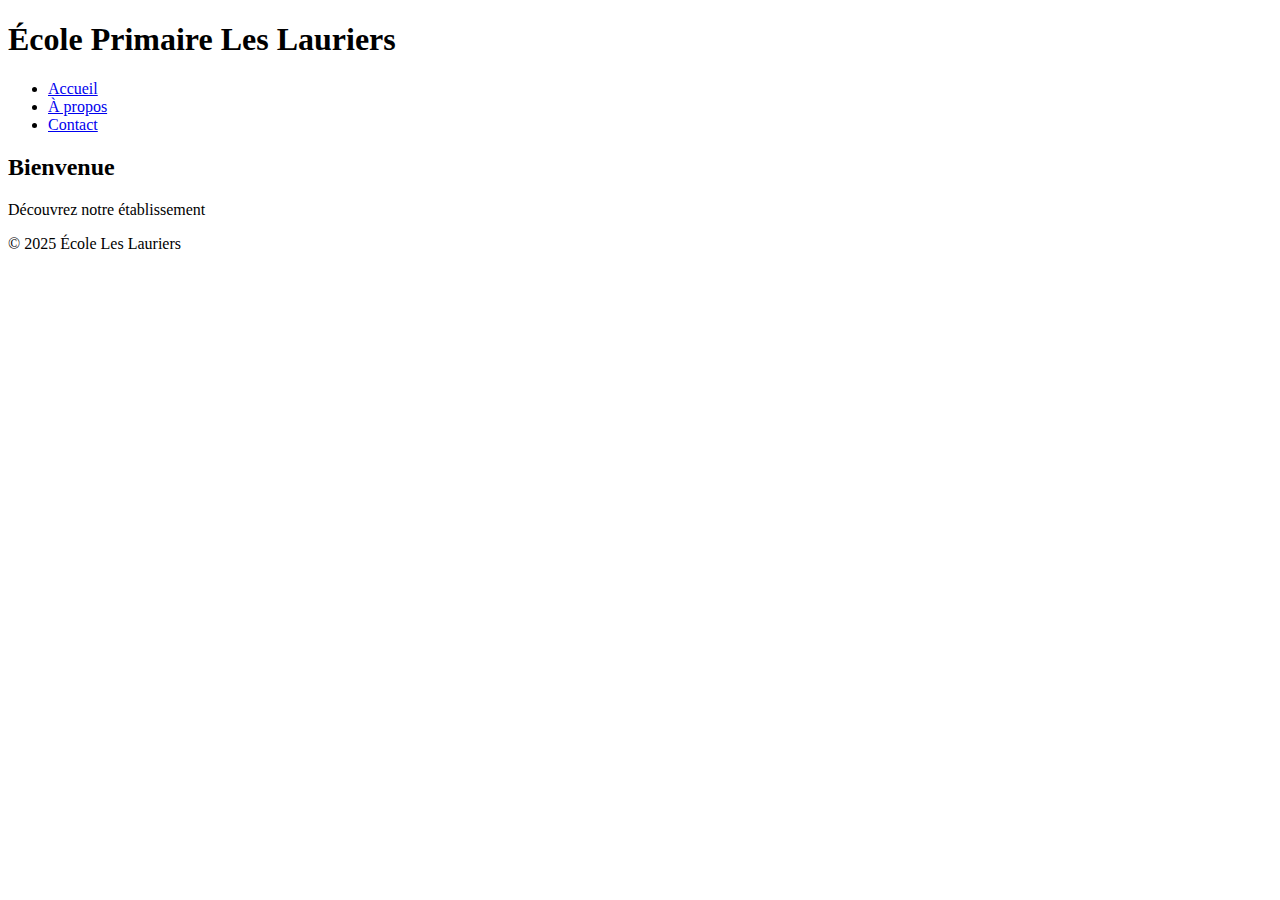
<file: index.html>
<!DOCTYPE html> 
<html lang=fr> 
<head> 
    <meta charset=UTF-8> 
    <title>Site École - Accueil</title> 
</head> 
<body> 
    <header> 
        <h1>École Primaire Les Lauriers</h1> 
        <nav> 
            <ul> 
                <li><a href=#accueil>Accueil</a></li> 
                <li><a href=#about>À propos</a></li> 
                <li><a href=#contact>Contact</a></li> 
            </ul> 
        </nav> 
    </header> 
    <main>
        <section id=accueil> 
            <h2>Bienvenue</h2> 
            <p>Découvrez notre établissement</p> 
        </section> 
    </main> 
    <footer> 
        <p>&copy; 2025 École Les Lauriers</p> 
    </footer> 
</body> 
</html>
</file>
